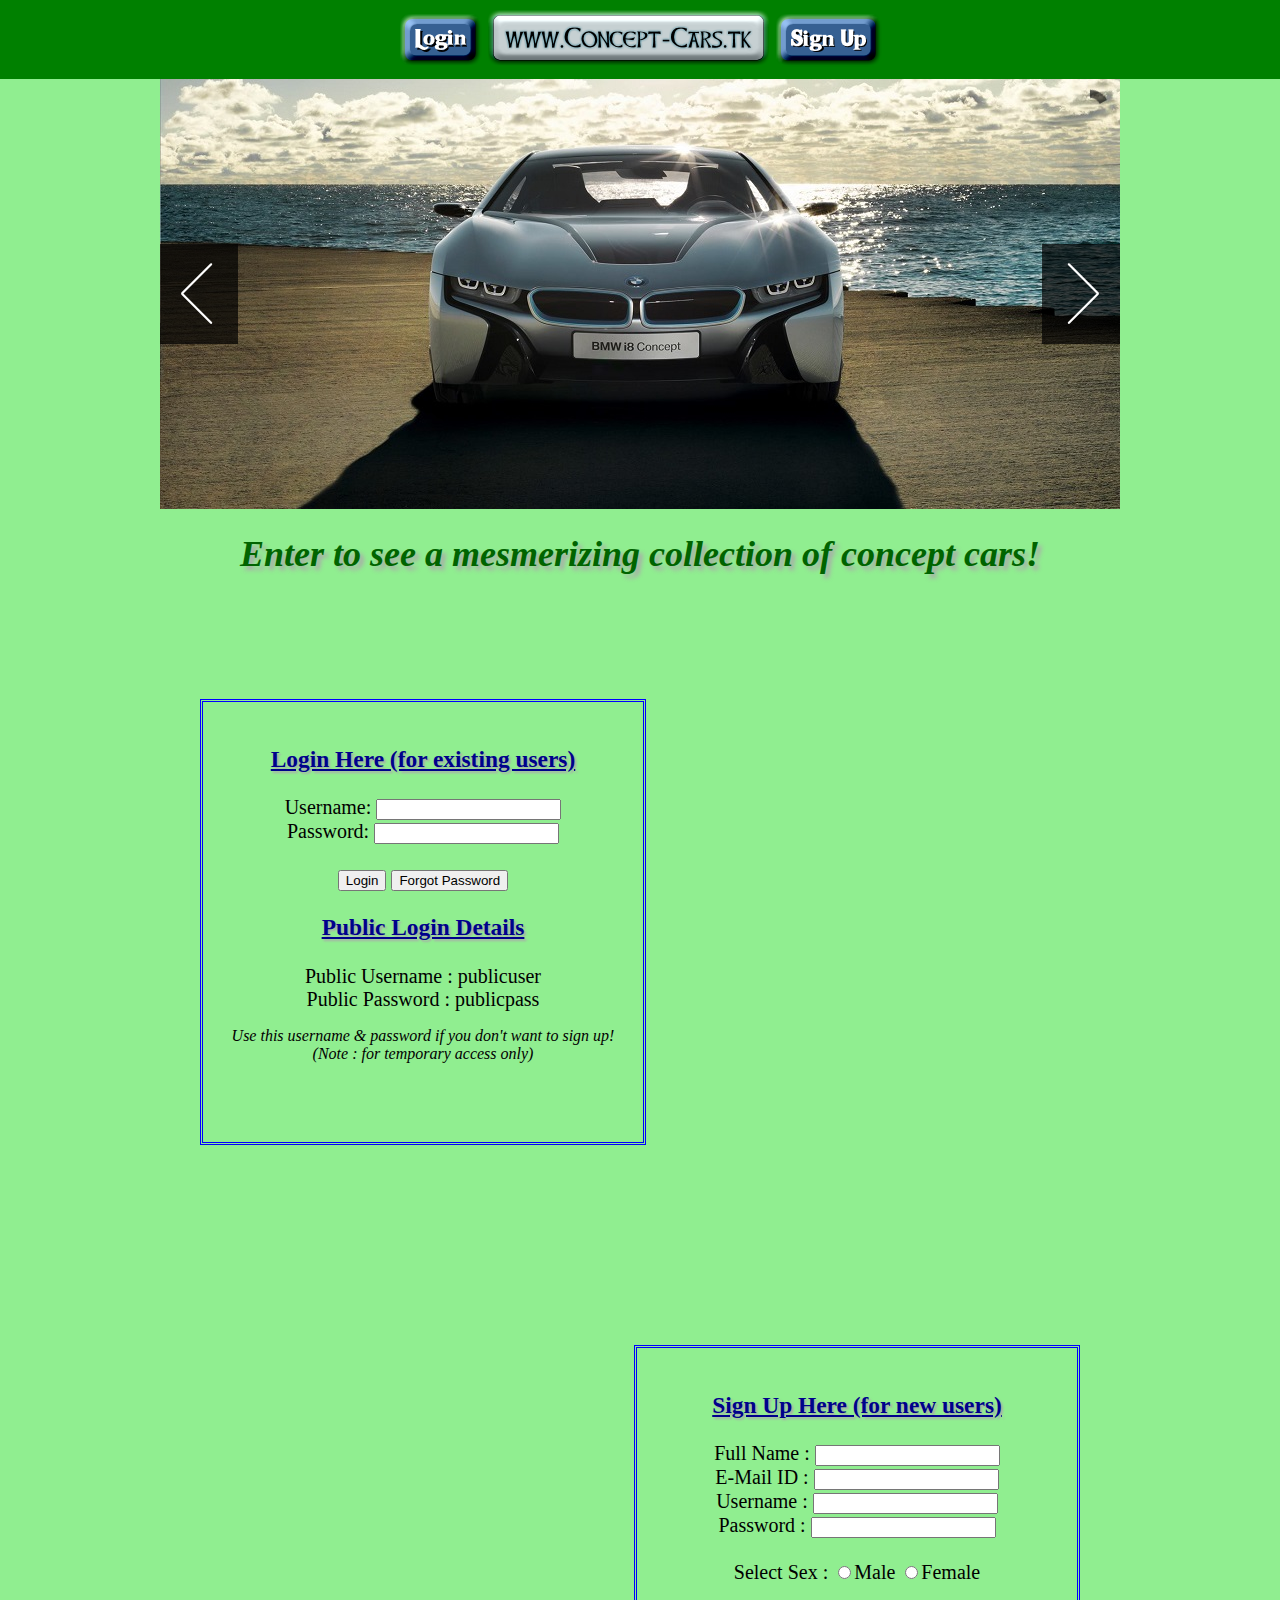
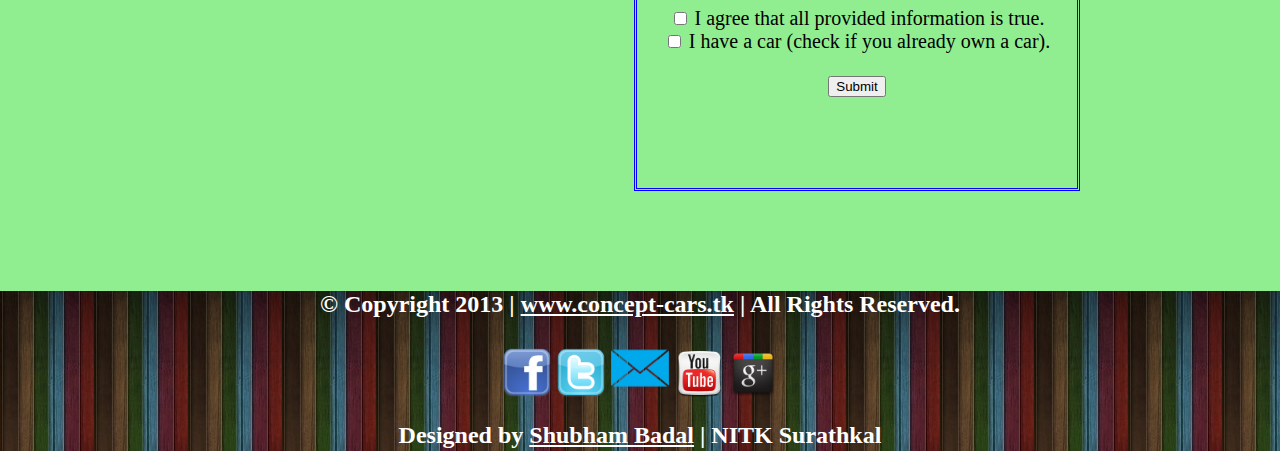
<file: index.html>
<html>
<head>
		<meta name="concept cars" content="concept cars - the cars of future" charset="utf-8">
  		<title>Concept Cars</title>
		
		<!-- Attach our CSS -->
	  	<link rel="stylesheet" href="css/orbit.css">
        <link rel="stylesheet" href="css/welcome.css">
        
        <link rel="icon" type="image/png" href="images/images_icons/favicon.gif">
	  	
		<!-- Attach necessary JS -->
		<script type="text/javascript" src="js/jquery-1.5.1.min.js"></script>
		<script type="text/javascript" src="js/jquery.orbit-1.2.3.min.js"></script>	
		
		<!-- Run the plugin -->
		<script type="text/javascript">
			$(window).load(function() {
				$('#featured').orbit();
			});
		</script>
        
        <script>
		function myFunction()
		{
		alert("To enter the website you have to login first!");
		}
		</script>

</head>


<body>
<center>
	
	<div class="container">
    
    	<div id="head">
        <a href="#login"><img src="images/images_wel/login.png"></a>
        <img src="images/images_wel/cc.png" onClick="myFunction()">
        <a href="#register"><img src="images/images_wel/sign.png"></a>
        </div>
        
		<div id="featured"> 
			<img src="images/images_welcome/a.jpg" />
			<img src="images/images_welcome/b.jpg" />
			<img src="images/images_welcome/c.jpg"  />
            <img src="images/images_welcome/d.jpg"  />
            <img src="images/images_welcome/e.jpg" />
			<img src="images/images_welcome/f.jpg"  />
            <img src="images/images_welcome/g.jpg"  />
		</div>
        
        <h1> Enter to see a mesmerizing collection of concept cars!</h1>
       	

        <div id="login">
        <h3>Login Here (for existing users)</h3>
        <form action="php/loggedin.php" method="post">
		Username: <input type="text" name="username"><br>
		Password: <input type="password" name="pwd"><br><br>
		<input type="submit" value="Login">
        <input type="submit" value="Forgot Password">
		</form>
        
        
        <h3>Public Login Details</h3>
        
        Public Username : publicuser<br>
        Public Password : publicpass
        
        <p>Use this username & password if you don't want to sign up!<br>
        (Note : for temporary access only)</p>
        </div>
        
        
        <div id="register">
        <h3>Sign Up Here (for new users)</h3>
        <form action="registered.php" method="post">
		Full Name	: <input type="text" name="name"><br>
        E-Mail ID	: <input type="text" name="mail"><br>
        Username	: <input type="text" name="user"><br>
		Password	: <input type="password" name="pass"><br><br>
        
        Select Sex	:	<input type="radio" name="sex" value="male">Male
		<input type="radio" name="sex" value="female">Female<br><br>        
        <input type="checkbox" name="agree" value="true"> I agree that all provided information is true.<br>
		<input type="checkbox" name="agree" value="ownacar"> I have a car (check if you already own a car).<br><br>
        <input type="submit" value="Submit">
		</form>
        </div>
        
        <div id="footer">
        
    <h2>
    © Copyright 2013 | <a href="http://www.concept-cars.tk">www.concept-cars.tk</a> | All Rights Reserved.
    </h2>
    <a id="hook" href="http://www.facebook.com/gt.concept">
    <img title="Facebook Page" class="footicon" src="images/images_icons/fb.png" height=50px width=50px alt="facebook"></a>
    <a href="http://www.twitter.com/cars">
    <img title="Twitter" class="footicon" src="images/images_icons/tw.png" height=50px width=50px alt="twitter"></a>
    <a href="mailto:shubham.badal@live.com">
    <img title="Email & Feedback" class="footicon" src="images/images_icons/mail.png" height=60px width=60px alt="Email"></a>
    <a href="http://www.youtube.com/user/autocar">
    <img title="YouTube Channel" class="footicon" src="images/images_icons/youtube.png" height=50px width=50px alt="youtube"></a>
    <a href="http://plus.google.com/112107230844134280632">
    <img title="Google Plus" class="footicon" src="images/images_icons/gplus.png" height=50px width=50px alt="gplus"></a>
    
    <h2>
    Designed by <a href="http://shubhambadal.wordpress.com">Shubham Badal</a> | NITK Surathkal
    <br>
    </h2>
    </div>
        
	</div>	
</center>
</body>
</html>
</file>
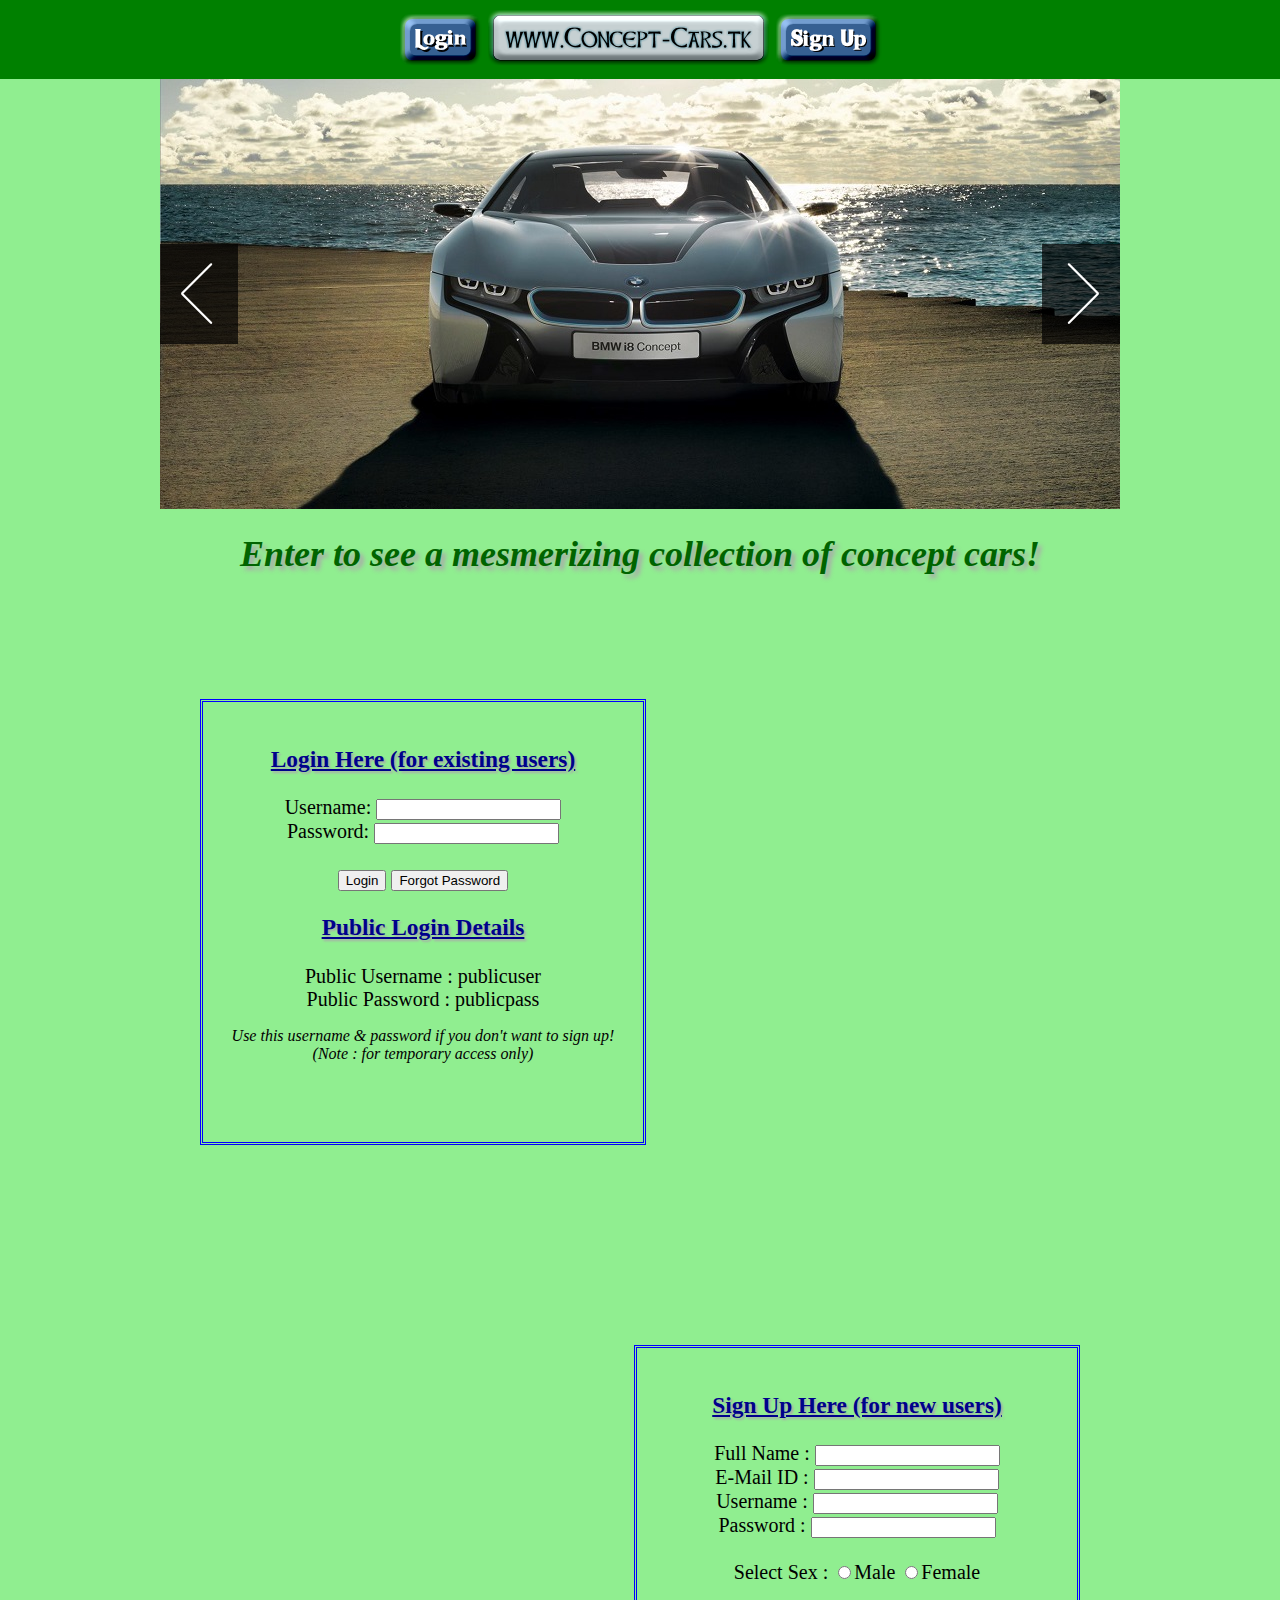
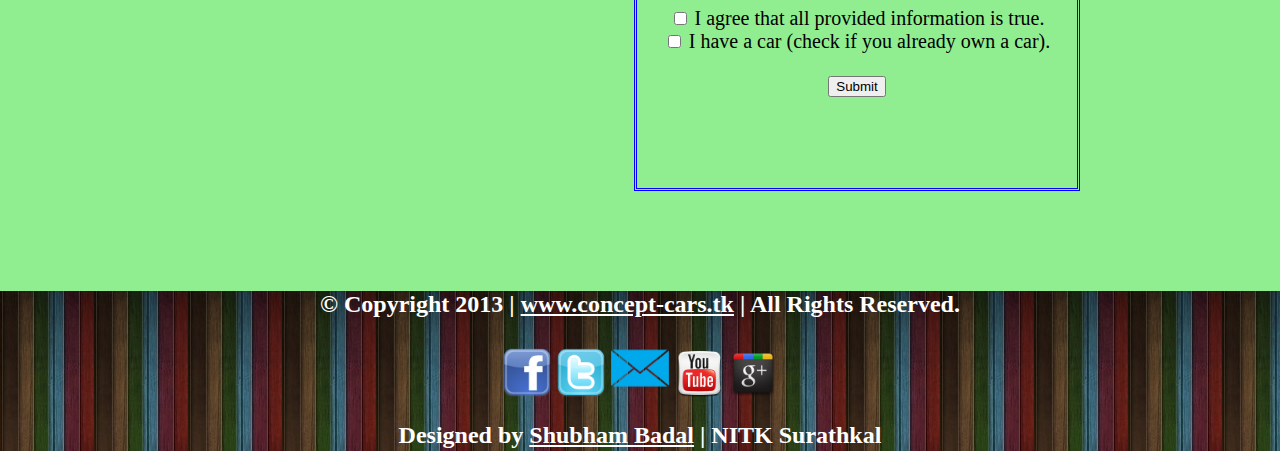
<file: welcome.html>
<html>
<head>
		<meta name="concept cars" content="concept cars - the cars of future" charset="utf-8">
  		
  		<title>Concept Cars</title>
		
		<!-- Attach our CSS -->
	  	<link rel="stylesheet" href="css/orbit.css">
        <link rel="stylesheet" href="css/welcome.css">
        
        <link rel="icon" type="image/png" href="images/images_icons/favicon.gif">
	  	
		<!-- Attach necessary JS -->
		<script type="text/javascript" src="js/jquery-1.5.1.min.js"></script>
		<script type="text/javascript" src="js/jquery.orbit-1.2.3.min.js"></script>	
		
		<!-- Run the plugin -->
		<script type="text/javascript">
			$(window).load(function() {
				$('#featured').orbit();
			});
		</script>
        
        <script>
		function myFunction()
		{
		alert("To enter the website you have to login first!");
		}
		</script>

</head>


<body>
<center>
	
	<div class="container">
    
    	<div id="head">
        <a href="#login"><img src="images/images_wel/login.png"></a>
        <img src="images/images_wel/cc.png" onClick="myFunction()">
        <a href="#register"><img src="images/images_wel/sign.png"></a>
        </div>
        
		<div id="featured"> 
			<img src="images/images_welcome/a.jpg" />
			<img src="images/images_welcome/b.jpg" />
			<img src="images/images_welcome/c.jpg"  />
            <img src="images/images_welcome/d.jpg"  />
            <img src="images/images_welcome/e.jpg" />
			<img src="images/images_welcome/f.jpg"  />
            <img src="images/images_welcome/g.jpg"  />
		</div>
        
        <h1> Enter to see a mesmerizing collection of concept cars!</h1>
       	

        <div id="login">
        <h3>Login Here (for existing users)</h3>
        <form action="php/loggedin.php" method="post">
		Username: <input type="text" name="username"><br>
		Password: <input type="password" name="pwd"><br><br>
		<input type="submit" value="Login">
        <input type="submit" value="Forgot Password">
		</form>
        
        
        <h3>Public Login Details</h3>
        
        Public Username : publicuser<br>
        Public Password : publicpass
        
        <p>Use this username & password if you don't want to sign up!<br>
        (Note : for temporary access only)</p>
        </div>
        
        
        <div id="register">
        <h3>Sign Up Here (for new users)</h3>
        <form action="registered.php" method="post">
		Full Name	: <input type="text" name="name"><br>
        E-Mail ID	: <input type="text" name="mail"><br>
        Username	: <input type="text" name="user"><br>
		Password	: <input type="password" name="pass"><br><br>
        
        Select Sex	:	<input type="radio" name="sex" value="male">Male
		<input type="radio" name="sex" value="female">Female<br><br>        
        <input type="checkbox" name="agree" value="true"> I agree that all provided information is true.<br>
		<input type="checkbox" name="agree" value="ownacar"> I have a car (check if you already own a car).<br><br>
        <input type="submit" value="Submit">
		</form>
        </div>
        
        <div id="footer">
        
    <h2>
    © Copyright 2013 | <a href="http://www.concept-cars.tk">www.concept-cars.tk</a> | All Rights Reserved.
    </h2>
    <a id="hook" href="http://www.facebook.com/gt.concept">
    <img title="Facebook Page" class="footicon" src="images/images_icons/fb.png" height=50px width=50px alt="facebook"></a>
    <a href="http://www.twitter.com/cars">
    <img title="Twitter" class="footicon" src="images/images_icons/tw.png" height=50px width=50px alt="twitter"></a>
    <a href="mailto:shubham.badal@live.com">
    <img title="Email & Feedback" class="footicon" src="images/images_icons/mail.png" height=60px width=60px alt="Email"></a>
    <a href="http://www.youtube.com/user/autocar">
    <img title="YouTube Channel" class="footicon" src="images/images_icons/youtube.png" height=50px width=50px alt="youtube"></a>
    <a href="http://plus.google.com/112107230844134280632">
    <img title="Google Plus" class="footicon" src="images/images_icons/gplus.png" height=50px width=50px alt="gplus"></a>
    
    <h2>
    Designed by <a href="http://shubhambadal.wordpress.com">Shubham Badal</a> | NITK Surathkal
    <br>
    </h2>
    </div>
        
	</div>	
</center>
</body>
</html>
</file>
<file: css/welcome.css>
@charset "utf-8";
/* CSS Document */
a:link {color:white;}    /* unvisited link */
a:visited {color:white;} /* visited link */
a:hover {color:yellow;}   /* mouse over link */
a:active {color:red;}  /* selected link */

body	{
	background-color:lightgreen;
	margin:0px;
	padding:0px;
}

h1 {
  color:darkgreen;
  font-family: 'Tangerine', serif;
  font-style:italic;
  font-size: 36px;
  text-shadow: 4px 4px 4px #aaa; 
  }

h3	{
	color:darkblue;
	text-decoration:underline;
	text-shadow:2px 2px 2px #aaa;
}

h2 {color:white;}

p	{
	font-style:italic;
	font-size:16px;
}

#head	{
	background-color:green;
	margin:0px;
	padding:8px;
}


#login	{
	background-color:lightgreen;
	font-size:20px;
	margin-left:200px;
	margin-top:100px;
	margin-bottom:100px;
	padding:20px;
	height:400px;
	width:400px;
	float:left;
	border:medium double blue;
}


#register	{
	background-color:lightgreen;
	font-size:20px;
	margin-right:200px;
	margin-top:100px;
	margin-bottom:100px;
	padding:20px;
	height:400px;
	width:400px;
	float:right;
	border:medium double blue;
}

#footer	{
	background:url(../images/images_textures/woody.jpg);
	clear:both;
	width:100%;
	height:160px;
	margin:0px;
	padding:0px;
	;
}

.footicon:hover	{
	transition:width 1s;
	width:70px;
}
</file>
<file: css/orbit.css>
/* CSS for jQuery Orbit Plugin 1.2.3
 * www.ZURB.com/playground
 * Copyright 2010, ZURB
 * Free to use under the MIT license.
 * http://www.opensource.org/licenses/mit-license.php
 
 
 
/* PUT IN YOUR SLIDER ID AND SIZE TO MAKE LOAD BEAUTIFULLY
   ================================================== */
#featured { 
	width: 940px;
	height: 450px;
	background: #000 url('orbit/loading.gif') no-repeat center center;
	overflow: hidden; }
#featured>img,  
#featured>div,
#featured>a { display: none; }




/* CONTAINER
   ================================================== */

div.orbit-wrapper {
    width: 1px;
    height: 1px;
    position: relative; }

div.orbit {
    width: 1px;
    height: 1px;
    position: relative;
    overflow: hidden }

div.orbit>img {
    position: absolute;
    top: 0;
    left: 0;
    display: none; }

div.orbit>a {
    border: none;
    position: absolute;
    top: 0;
    left: 0;
    line-height: 0; 
    display: none; }

.orbit>div {
    position: absolute;
    top: 0;
    left: 0;
    width: 100%;
    height: 100%; }

/* Note: If your slider only uses content or anchors, you're going to want to put the width and height declarations on the ".orbit>div" and "div.orbit>a" tags in addition to just the .orbit-wrapper */


/* TIMER
   ================================================== */

div.timer {
    width: 40px;
    height: 40px;
    overflow: hidden;
    position: absolute;
    top: 10px;
    right: 10px;
    opacity: .6;
    cursor: pointer;
    z-index: 1001; }

span.rotator {
    display: block;
    width: 40px;
    height: 40px;
    position: absolute;
    top: 0;
    left: -20px;
    background: url(orbit/rotator-black.png) no-repeat;
    z-index: 3; }

span.mask {
    display: block;
    width: 20px;
    height: 40px;
    position: absolute;
    top: 0;
    right: 0;
    z-index: 2;
    overflow: hidden; }

span.rotator.move {
    left: 0 }

span.mask.move {
    width: 40px;
    left: 0;
    background: url(orbit/timer-black.png) repeat 0 0; }

span.pause {
    display: block;
    width: 40px;
    height: 40px;
    position: absolute;
    top: 0;
    left: 0;
    background: url(orbit/pause-black.png) no-repeat;
    z-index: 4;
    opacity: 0; }

span.pause.active {
    background: url(orbit/pause-black.png) no-repeat 0 -40px }

div.timer:hover span.pause,
span.pause.active {
    opacity: 1 }


/* CAPTIONS
   ================================================== */

.orbit-caption {
    display: none;
    font-family: "HelveticaNeue", "Helvetica-Neue", Helvetica, Arial, sans-serif; }

.orbit-wrapper .orbit-caption {
    background: #000;
    background: rgba(0,0,0,.6);
    z-index: 1000;
    color: #fff;
	text-align: center;
	padding: 7px 0;
    font-size: 13px;
    position: absolute;
    right: 0;
    bottom: 0;
    width: 100%; }


/* DIRECTIONAL NAV
   ================================================== */

div.slider-nav {
    display: block }

div.slider-nav span {
    width: 78px;
    height: 100px;
    text-indent: -9999px;
    position: absolute;
    z-index: 1000;
    top: 50%;
    margin-top: -50px;
    cursor: pointer; }

div.slider-nav span.right {
    background: url(orbit/right-arrow.png);
    right: 0; }

div.slider-nav span.left {
    background: url(orbit/left-arrow.png);
    left: 0; }

/* BULLET NAV
   ================================================== */

.orbit-bullets {
    position: absolute;
    z-index: 1000;
    list-style: none;
    bottom: -40px;
    left: 50%;
	margin-left: -50px;
    padding: 0; }

.orbit-bullets li {
    float: left;
    margin-left: 5px;
    cursor: pointer;
    color: #999;
    text-indent: -9999px;
    background: url(orbit/bullets.jpg) no-repeat 4px 0;
    width: 13px;
    height: 12px;
    overflow: hidden; }

.orbit-bullets li.active {
    color: #222;
    background-position: -8px 0; }
    
.orbit-bullets li.has-thumb {
    background: none;
    width: 100px;
    height: 75px; }

.orbit-bullets li.active.has-thumb {
    background-position: 0 0;
    border-top: 2px solid #000; }
</file>
